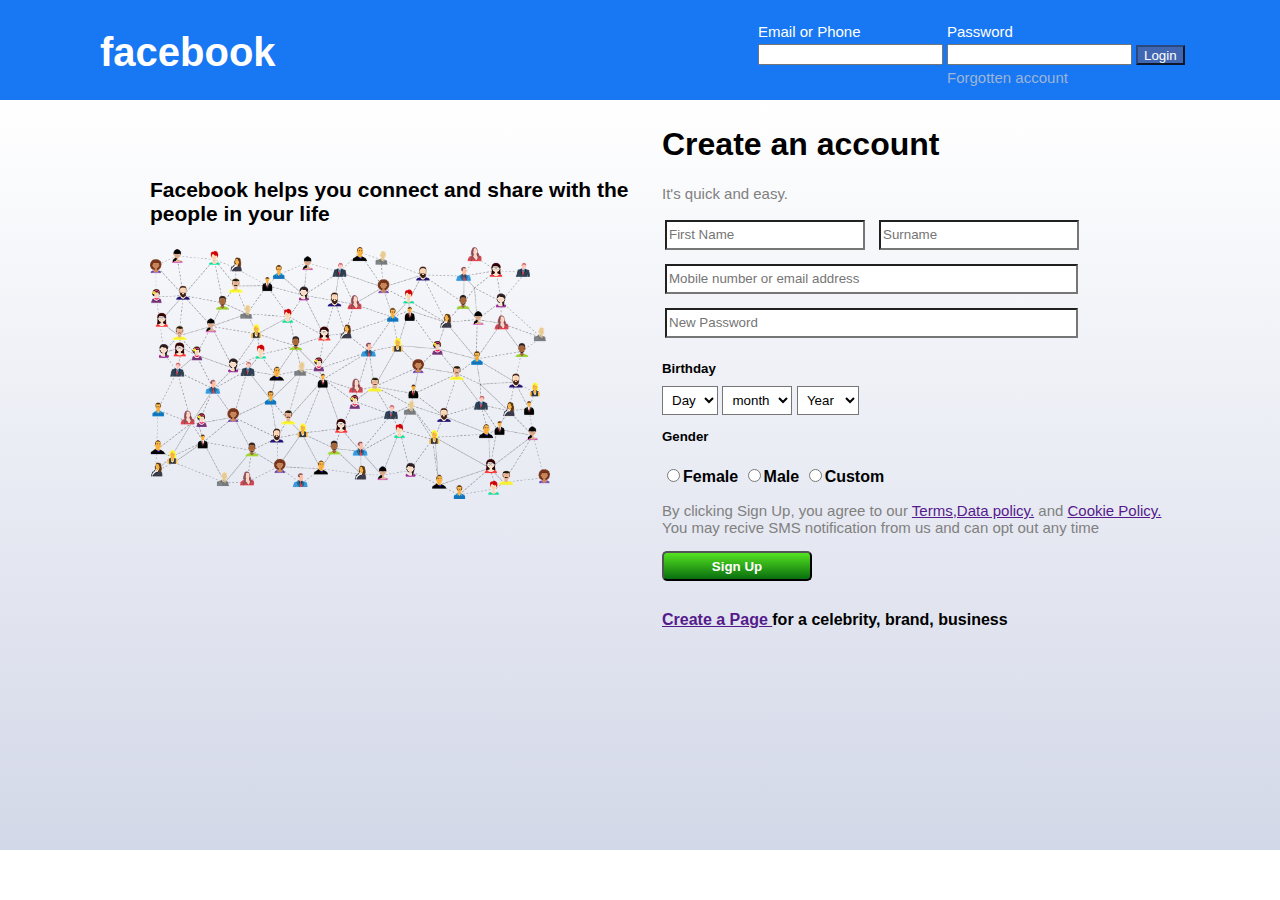
<file: Ui-Clone/facebook/index.html>
<html lang="en">
<head>

    
         <link rel="stylesheet" href="style.css">
    <title>facebook</title>
</head>
<body>

    <div class="Header">
        <div class="logo">
            <a class="logo-text" href="index.html">facebook</a>
        </div>
        <div class="login">
            <form action="">
            <table class="login-controls">
                <tr>
                    <td><label class="login-lable">Email or Phone</label></td>
                    <td><label class="login-lable">Password</label> </td>
                </tr>
                <tr>
                    <td><input type="text"></td>
                    <td><input type="text"></td>
                    <td><input class="login-btn" type="button" value="Login"></td>
                </tr>
                <tr>
                    <td></td>
                    <td><a class="forgotten" href="">Forgotten account</a></td>
                </tr>
        </form>
            </table>
        </div>
    </div>
    <div class="main-body">
        <div class="left-section">
            <p class="para">Facebook helps you connect and share with the <br> people in your life</p>
            <img class="image" src="assets/fb.png" alt="">
        </div>
        <div class="right-section">
           <form action="">
            <h1 class="create-account">Create an account</h1>
            <p class="para2">It's quick and easy.</p>
            <table class="field" >
                <tr>
                    <td><input class="firstfieldone" type="text" placeholder="First Name"></td>
                    <td><input class="firstfieldtwo" type="text" placeholder="Surname"></td>
                </tr>
             <table>
                <br>
                <tr><td><input class="secondfield" type="text" placeholder="Mobile number or email address"></td></tr>
                <tr><td><input class="thirdfield" type="text" placeholder="New Password"></td></tr>

             </table>

                
                
            </table>
            <h5 class="birthday">Birthday</h5>
            <form class = "container">
                <SELECT id ="year" name = "yyyy" >
                    <option value="">Day</option>

                    <option value="">1</option>
                    <option value="">2</option>
                <option value="">3</option>
                    <option value="">4</option>
                    <option value="">5</option>

                </SELECT>
                <SELECT  id ="month" name = "mm" >
                    <option value="" >month</option>
                    <option value="">Feb</option>
                    <option value="">Mar</option>
                  <option value="">Apr</option>
                   <option value="">May</option>

                </SELECT>
                <SELECT id ="day" name = "dd" >
                    <option value="">Year</option>
                    <option value="">1998</option>
                    <option value="">1999</option>

                    <option value="">2000</option>

                    <option value="">2001</option>

                    <option value="">2002</option>

                </SELECT>
                </form>
              <br />
              <h5 class="gender">Gender</h5>
              <form   action="">
                <input type="radio" name="radAnswer"><span>Female</span>
                <input type="radio"name="radAnswer"><span>Male</span>
                <input type="radio"name="radAnswer"><span>Custom</span>



              </form>
              <p class="para2">By clicking Sign Up, you agree to our <a href="">Terms,Data policy.</a> and <a href="">Cookie Policy.</a> You may recive SMS notification from us and can opt out any time</p>

              <input class="signup" type="button" value="Sign Up">
              
              
          <p  class="parathree"><a href="">Create a Page </a>for a celebrity, brand, business</p>
            

      
            
        </div>
    </div>
</div>
</body>
</html>
</file>
<file: Ui-Clone/facebook/style.css>
.header{
  background-color: #1877f2;
  width: 100%;
  height: 100px;

}
body{
  margin: 0;
  font-family:Arial, Helvetica, sans-serif ;
  font-weight: bold;

}
.logo{
  width: 50%;
  padding-top: 30px;
  float: left;



}
.login{
  width: 50%;
  float: left;

}
.logo-text {
  font-size: 50px;
  color: wheat;
  color: white;
  font-weight: bold;
  text-decoration: none;
  font-family:Arial, Helvetica, sans-serif ;
  margin-left: 100px;
  font-size: 40px;
  

}
.login-lable{
  color: white;
  font-size: 15px;
}
.login-controls{
 margin-left: 115px;
}

.login{
  padding-top: 20px;
}
.forgotten{
  color: white;
  font-size: 15px;
  text-decoration: none;
  color: 9cb4d8;
  

}
.login-btn{
  background-color: #4267b2;
  color: #fff;
  height: 20px;
  border-color: #29487d;
  cursor: pointer;
  
}
.login-btn:hover{
  background-color: rgb(14, 53, 119);
}
.left-section{
  width: 40%;
  float: left;
  padding-left: 150px;
  margin-top: 52px;
}
.right-section{
  width: 40%;
  float: left;
}
.main-body{
  background: linear-gradient(white,#D3D8E8 100%);
  width: 100%;
  height: 750px;
}

.image{
  width: 400px;

}
.para{
  font-size: 21px;
  font-weight: bold;
}
.para2{
  font-size: 20px;
  font-weight:500;


}

.firstfieldone{
  width: 200px;
  height: 30px;
  background-color:white;


  
}
.firstfieldtwo{
  width: 200px;
  height: 30px;
  margin-left: 10px;
  background-color:white;



  
}
.secondfield{
  width: 413px;
  height: 30px;
margin-top: -10px;
background-color:white;
  background-color:white;

  

}

.thirdfield{
  width: 413px;
  height: 30px;
  margin-top: 10px;
  background-color:white;

  

}
.container{
  padding: 15px;
  
  

}
SELECT{
  padding: 5px;
  background-color:white;

}
input.date{
  width:50px;
  padding: 5px;
}
.birthday{
  margin-top: 20px;
  margin-bottom: 10px;
}
.para2{
  font-size: 15px;
  font-weight: 100;
  color: gray;
}
.gender{
  margin-top: -20px;
}

.signup{
  width: 150px;
  height: 30;
  background: linear-gradient(#54e220, #096e0f 100%);
border-radius: 5px;
font-weight: bold;
color: white;
  
}
.parathree{
  margin-top: 30px;


}
</file>
